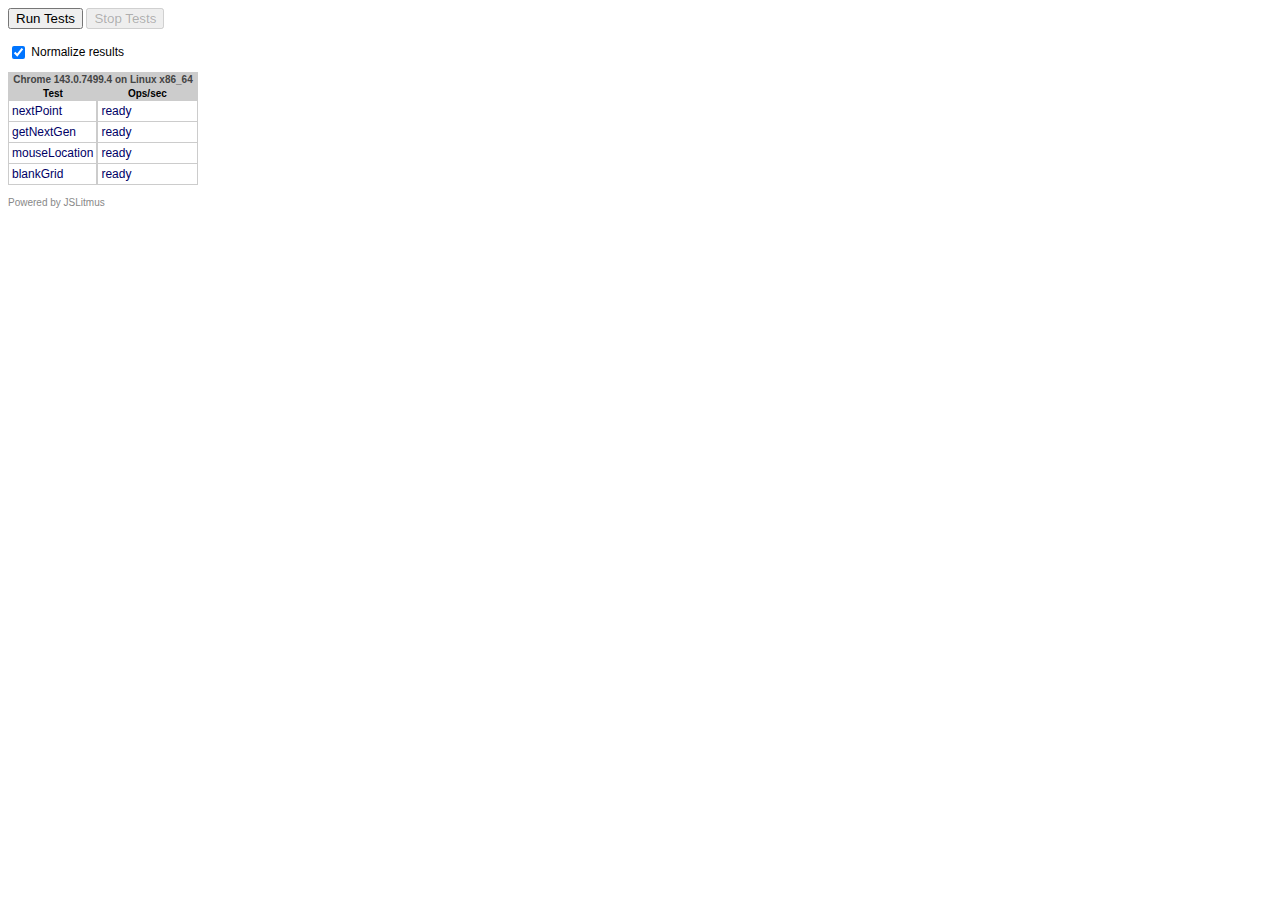
<file: stressTest.html>
<!DOCTYPE html>
<html>

<head>
    <meta charset="utf-8" />
    <title>stress test</title>
    <script src="JSLitmus.js"></script>
    <script type="text/javascript" src="logic.js"></script>
    <script type="text/javascript" src="grid.js"></script>
   
    <script>
let grid=[[1,0,1],[0,1,1],[1,0,0],], nextGrip=[[0,0,0],[0,0,0],[0,0,0]]; //当代、次代细胞数组
let left_navi;
//细胞边长
let grid_width = 30;
//地图大小
var map_len_num;
var map_wid_num;
let map_len_num_max;
let map_wid_num_max;
//地图像素大小
let map_length;
let map_width;
let left_navi_width; //左端导航栏宽度

let state = 0; //进行状态，0：暂停，1：开始
let generNum = 0; //迭代次数
let runnng_time = 0;
let rate = 500;
let population = 0;


        JSLitmus.test('nextPoint', function (count) {
    while (count -- ) nextPoint(0,1);
})
JSLitmus.test('getNextGen', function (count) {
    while (count -- ) getNextGen(nextGrip,grid,3,3);
})
JSLitmus.test('mouseLocation', function (count) {
    while (count -- ) mouseLocation(1,1,30,grid,90,90);
})
JSLitmus.test('blankGrid', function (count) {
    while (count -- ) blankGrid(30,30);
})

    </script>
</head>

<body>
</body>
</html>
</file>
